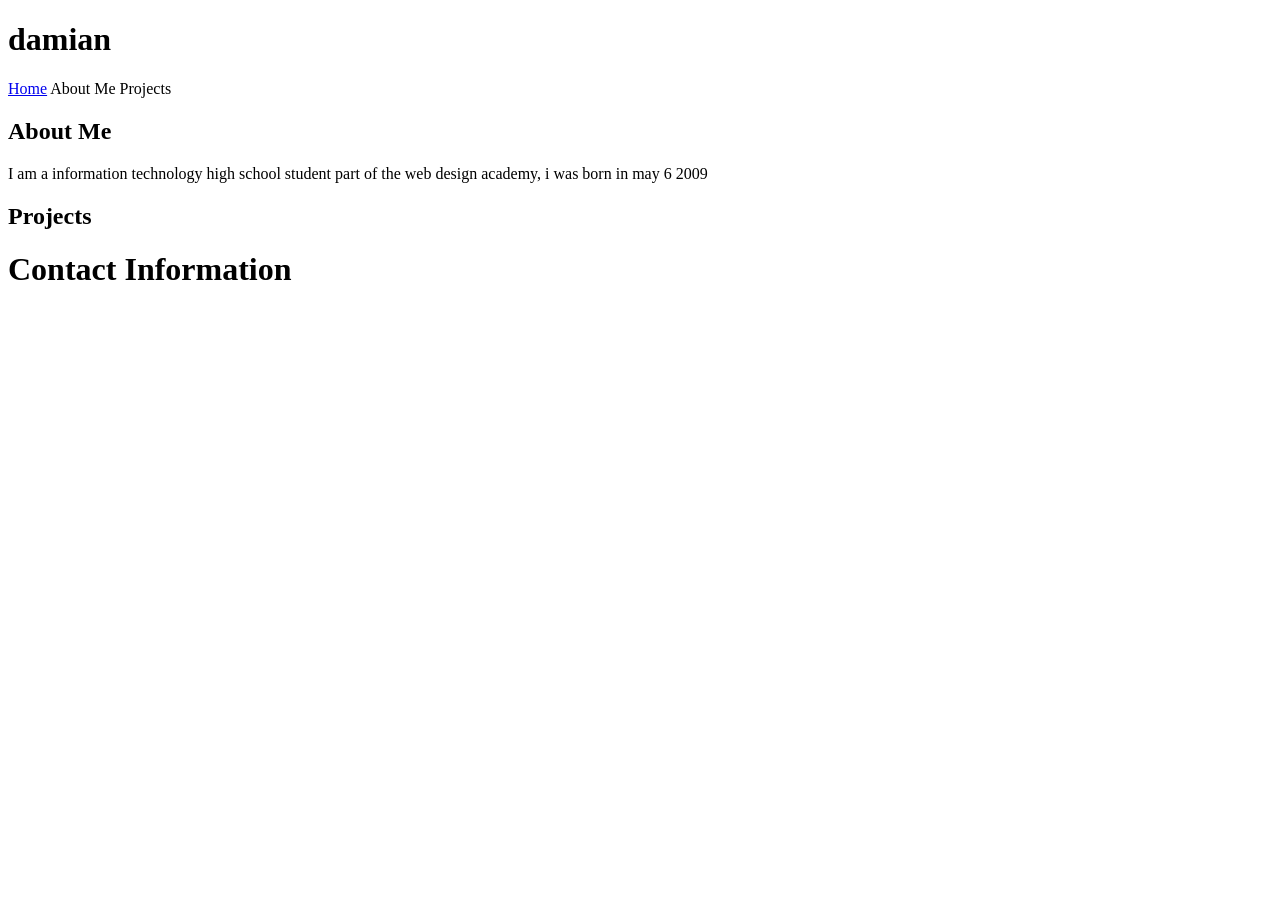
<file: index.html>
<!DOCTYPE html> 
<html>
<head>
<title>damian marino | portfolio</title>
</head>
<body>
<header>
<h1>damian</h1>
<nav>
    <a href="0">Home</a>
    <a>About Me</a>
    <a>Projects</a>
</nav>
</header>
<section id="about me">
    <h1>About Me</h1>
    <p>I am a information technology high school student part of the web design academy, i was born in may 6 2009</p>
</section>
<section id="projects">
    <h1>Projects


    </h1>
</section>
</body>
<footer>
    <h1>Contact Information</h1>
</footer>



</html>
</file>
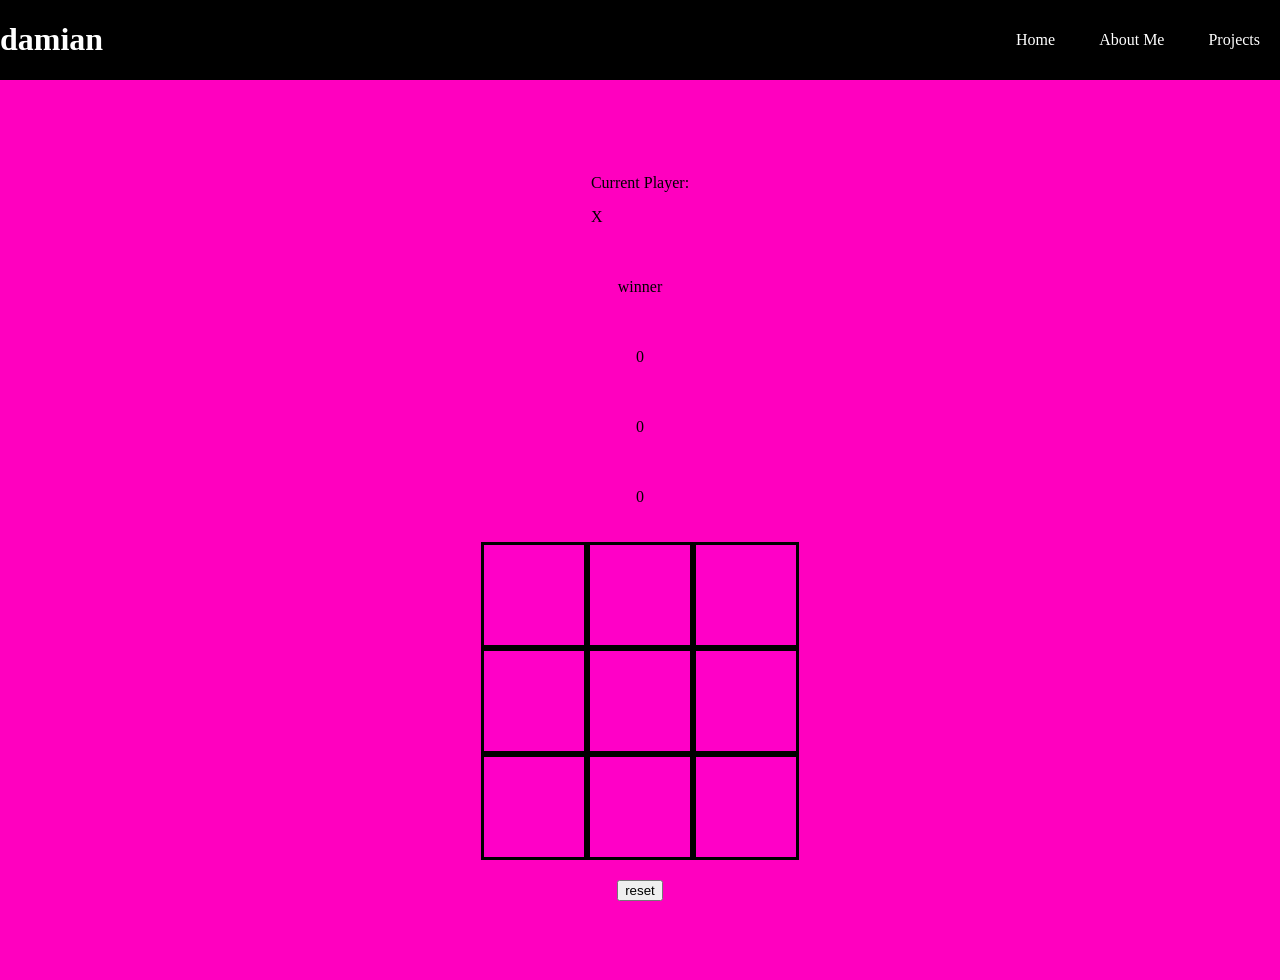
<file: tic-tac-toe.html>
<!DOCTYPE html>
<html>

<head>
    <link rel="stylesheet" href="style.css" />
    <title>damian marino | tic tac toe</title>

<body>
    <header>
        <h1>damian</h1>
        <nav>
            <a href="0">Home</a>
            <a>About Me</a>
            <a>Projects</a>
        </nav>
    </header>
    <main>
  <div id="player-data">
                <p id="player-label">Current Player: </p>
                <p id="current-player">X</p></div>
                <p id="message">winner</p>
                <p id="x-score">0</p>
                <p id="o-score">0</p>
                <p id="draw-score">0</p>

        <div class="container">
            <div class="square"></div>
            <div class="square"></div>
            <div class="square"></div>
            <div class="square"></div>
            <div class="square"></div>
            <div class="square"></div>
            <div class="square"></div>
            <div class="square"></div>
            <div class="square"></div>
        </div>
       <button id="reset">reset</button>
    </main>
</body>

</head>

</html>
<script src="script.js"></script>
</file>
<file: style.css>
html {
    height: 100%;
}

body {
    background-color: rgb(255, 0, 191);
    margin: 0;
    height: 100%;
}

header {
    display: flex;
    background-color: black;
    color: white;
    justify-content: space-between;
    align-items: center;
}

nav {
}

a {
    color: white;
    padding: 20px;
    text-decoration: none;
}

main {
    height: 100%;
    display: flex;
    flex-direction: column;
    justify-content: center;
    align-items: center;
    gap: 20px;
}

.container {
    display: grid;
    grid-template-columns: repeat(3, 1fr);

}

.square {
    width: 100px;
    height: 100px;
    background-color: rgb(255, 0, 199);
    border: 3px solid black;
    
}
</file>
